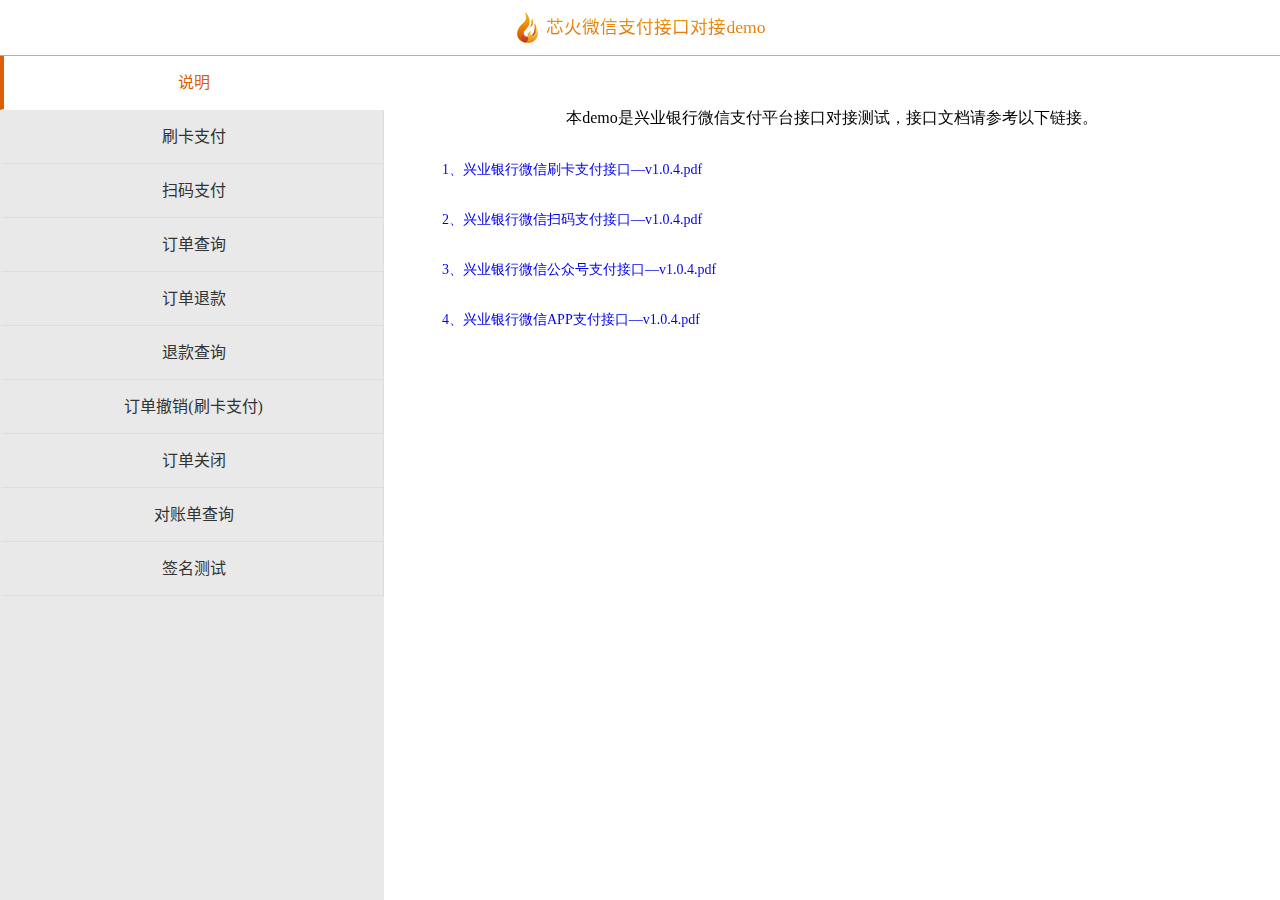
<file: WebContent/index.html>
<!DOCTYPE html>
<html lang="zh-CN">
<head>
<meta charset="utf-8">
<meta http-equiv="X-UA-Compatible" content="IE=edge">
<meta name="viewport" content="width=device-width,initial-scale=1,minimum-scale=1,maximum-scale=1,user-scalable=no" />
<link rel="stylesheet" href="css/cfstyle.css">
<script src="js/jquery-1.4.2.min.js"></script>
<title></title>
<script>
window.onload=function(){
	var clientH = $(window).height();

	var tabLi = $("#tabs ul li");	
	var ulA = $("#tab_cont div.times_ul");
	
	$("#tabs").height(clientH-55);
	
	var ulH = clientH-75; 
	
	for (var i = 0; i < tabLi.length; i++)
	{
		tabLi[i].index = i;
		
		tabLi[i].onclick = function(){
			
			for (var i = 0; i < tabLi.length; i++)
			{
           		tabLi[i].className=''; 
			}
			
			this.className='cur';
			//alert(this.id);
			$("#cfpaycontent").attr("src",this.id);
		}
		
	}
	
	for(i=0;i<ulA.length;i++)
	{
		ulA[i].style.height = ulH +"px";		
	}
};
</script>
</head>

<body>
<div class="main">
    <div class="header">
        <div class="logo"><img width="27px" height="31px" src="images/logo.png">芯火微信支付接口对接demo</div>
    </div>
    <div class="tabDiv">
    	<div id="tabs" class="tabs">
        	<ul>
            	<li class="cur"  id="readme.html">说明</li>
            	<li id="index-pay.jsp">刷卡支付</li>
            	<li id="index-native.jsp">扫码支付</li>
                <li id="index-query.jsp">订单查询</li>
                <li id="index-refund.jsp">订单退款</li>
                <li id="index-refund-query.jsp">退款查询</li>
                <li id="index-reverse.jsp">订单撤销(刷卡支付)</li>
                <li id="index-close.jsp">订单关闭</li>
                <li id="index-bill.jsp">对账单查询</li>
                <li id="index-sign.jsp">签名测试</li>
            </ul>
        </div>
        <div id="tab_cont" class="tab_cont rightF">
            <div class="times_ul" style="display:block;">
            <iframe id="cfpaycontent" style="border:none;width:100%;height:100%;" src="readme.html"></iframe>
            </div>
        </div>    	
    </div>
</div>
</body>
</html>
</file>
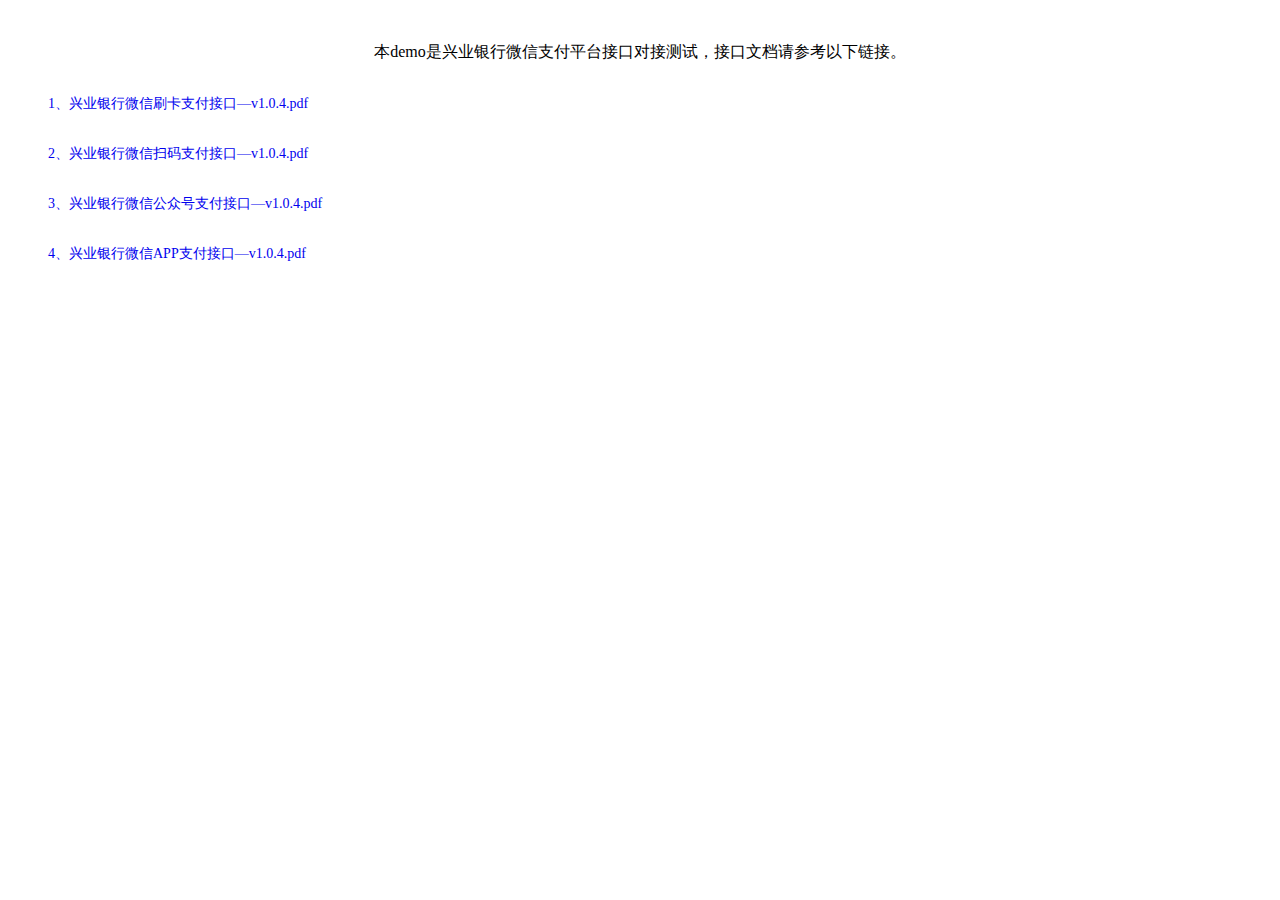
<file: WebContent/readme.html>
<html>
<head>
<title>芯火微信支付demo</title>
<meta http-equiv="Content-Type" content="text/html; charset=UTF-8">
<style>
li{
height:50px;line-height:50px;font-size:14px;color:#000000;list-style-type:none;
}
a{
text-decoration:none;
}
</style>
</head>
<body>
<br>
<p align="center">本demo是兴业银行微信支付平台接口对接测试，接口文档请参考以下链接。</p>
<ul>
<li><a href="doc/兴业银行微信刷卡支付接口—v1.0.4.pdf">1、兴业银行微信刷卡支付接口—v1.0.4.pdf</a></li>
<li><a href="doc/兴业银行微信扫码支付接口—v1.0.4.pdf">2、兴业银行微信扫码支付接口—v1.0.4.pdf</a></li>
<li><a href="doc/兴业银行微信公众号支付接口—v1.0.4.pdf">3、兴业银行微信公众号支付接口—v1.0.4.pdf</a></li>
<li><a href="doc/兴业银行微信APP支付接口—v1.0.4.pdf">4、兴业银行微信APP支付接口—v1.0.4.pdf</a></li>
</ul>
</body>
</html>
</file>
<file: WebContent/css/cfstyle.css>
@charset "utf-8";
/* CSS Document */
body{ width:100%; height:auto; font-size:1em; color:#3333333; line-height:24px; font-family:Microsoft YaHei; color:#333333;}
*{ margin:0; padding:0; box-sizing:border-box; -moz-box-sizing:border-box; -webkit-box-sizing:border-box; -webkit-tap-highlight-color:rgba(0,0,0,0);}
img{ border:none;}
ul,li{ list-style-type:none;}


.main{ margin-top:56px;}
.header{ border-bottom:1px solid #b2b2b2; position:fixed; top:0; width:100%; line-height:31px; padding:12px 0; background-color:#fff;}
.logo{ text-align:center; font-size:1.1em; background-image: -webkit-gradient(linear, 0 0, 0 bottom, from(rgba(241, 171, 16, 1)), to(rgba(221, 92, 4, 1)));
     -webkit-background-clip: text;
     -webkit-text-fill-color: transparent;
}
.logo img{ display:inline-block; vertical-align:bottom; margin-right:5px;}


.tabDiv{ position:relative; overflow:hidden;}
.tabs{ width:30%; position:fixed; top:94spx; left:0; background-color:#e9e9e9;}
.tabs ul li{ border:1px solid #dddddd; border-left:4px solid #e9e9e9; border-top:none; height:54px; line-height:54px; text-align:center; cursor:pointer;}
.tabs ul li.cur{ background-color:#fff; color:#dd5e04; border-color:#fff; border-left-color:#dd5e04;}
.tab_cont{ width:70%; position:fixed; right:0; padding:10px 0;}
.times_ul{ overflow:auto; display:none; padding:0 10px;}
</file>
